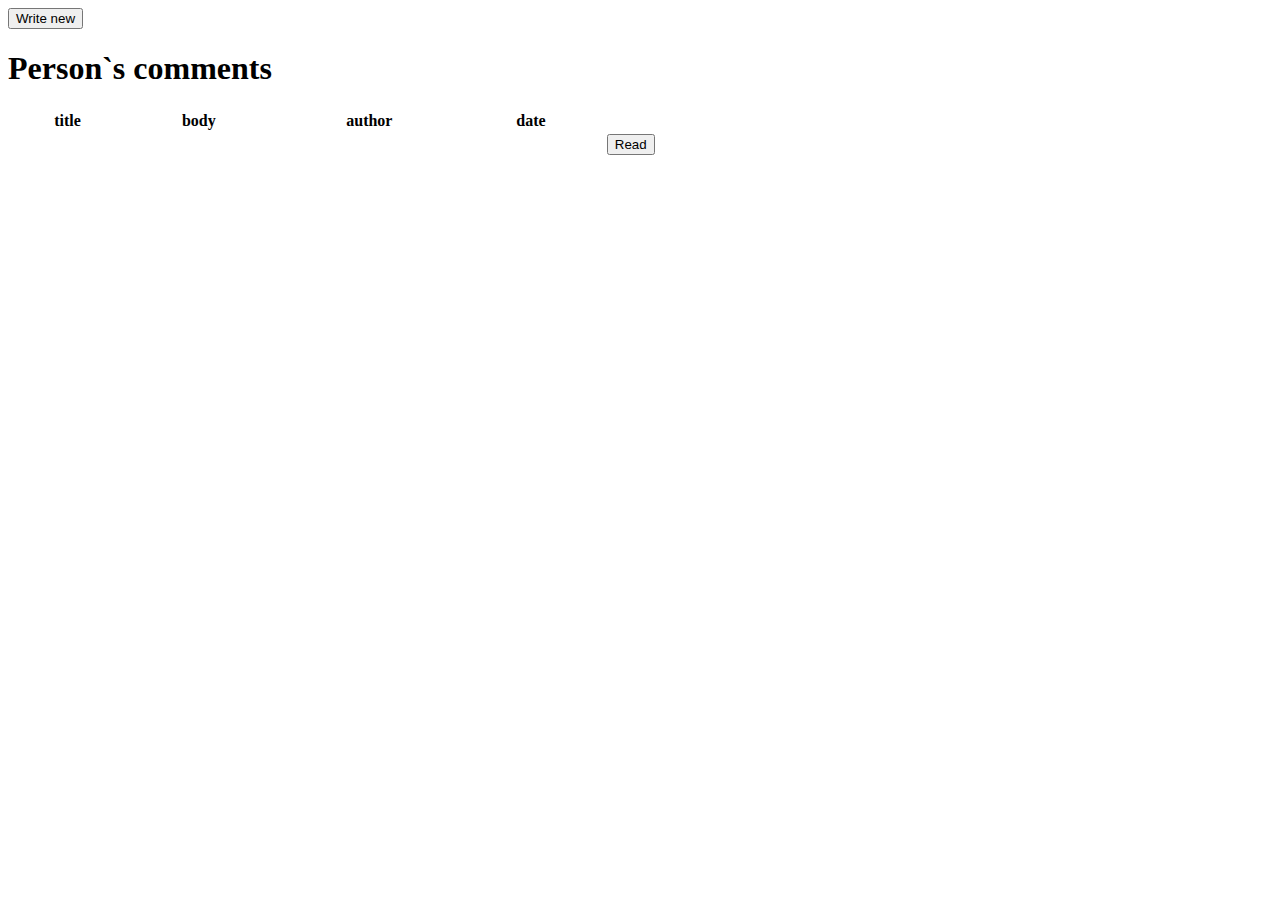
<file: springConfig/src/main/webapp/WEB-INF/views/comments/index.html>
<!DOCTYPE html>
<html>
<head>
<meta charset="UTF-8">
<title>Insert title here</title>
</head>
<body>
<div>
<a th:href="@{comments/create}"><button>Write new</button></a>
	<table style="width: 800px;">
	<h1>Person`s comments</h1>
	<tbody>
		<tr><th>title</th><th>body</th><th>author</th><th>date</th></tr>
		<tr th:each="comment, count : ${comments}">
		 	<td th:text="${count.count}"></td>
			<td th:text="${comment.getTitle()}"></td>
			 
			<td th:text="${comment.getText().length() > 20} ? ${comment.getText().substring(0,20)} + '...' : ${comment.getText()}"></td>
			<td th:text="${comment.getAuth()}"></td>
			<td th:text="${comment.getDate()}"></td>
			<td><a th:href="@{/comments/{id}(id=${comment.getId()})}"><button>Read</button></a></td>
		 
		</tr>
	</tbody>
</table>
 
</div>

</body>
</html>
</file>
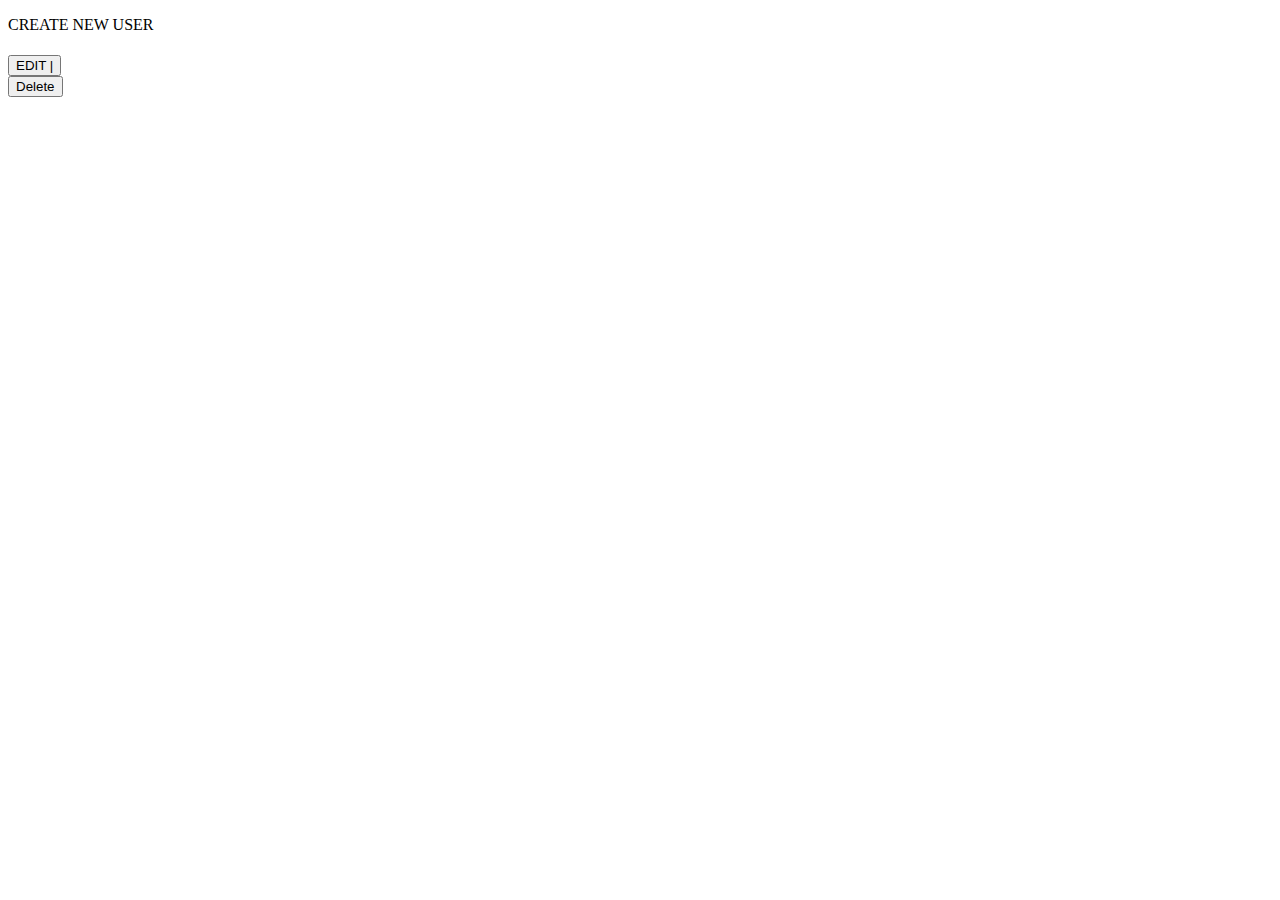
<file: springConfig/src/main/webapp/WEB-INF/views/people/index.html>
<!DOCTYPE html>
<html>
<head>
<meta charset="UTF-8">
<title>Text</title>
<th:block th:include="../fragments/header.html :: headerfiles">
        </th:block>
</head>
<body>
<div th:insert="../fragments/header.html :: header"></div>
<p th:text="${helloMessage}"/>
<a th:href="@{/people/create}">CREATE NEW USER</a>
<div th:each="person : ${people}">
	<a th:href="@{/people/{id}(id=${person.get_id()})}" >
	<h1 th:text="${person.name}"> </h1>
	<h1 th:text="${person.age}"></h1>
	</a>
	<div> <a th:href="@{/people/{id}/edit(id=${person.get_id()})}"><button>EDIT |</button> </a>
	<form th:method="delete" th:action="@{/people/{id}/delete(id=${person.get_id()})}">
		<input type="submit" value="Delete"/> 
	</form>
	
	
	</div>

</div>

</body>
</html>
</file>
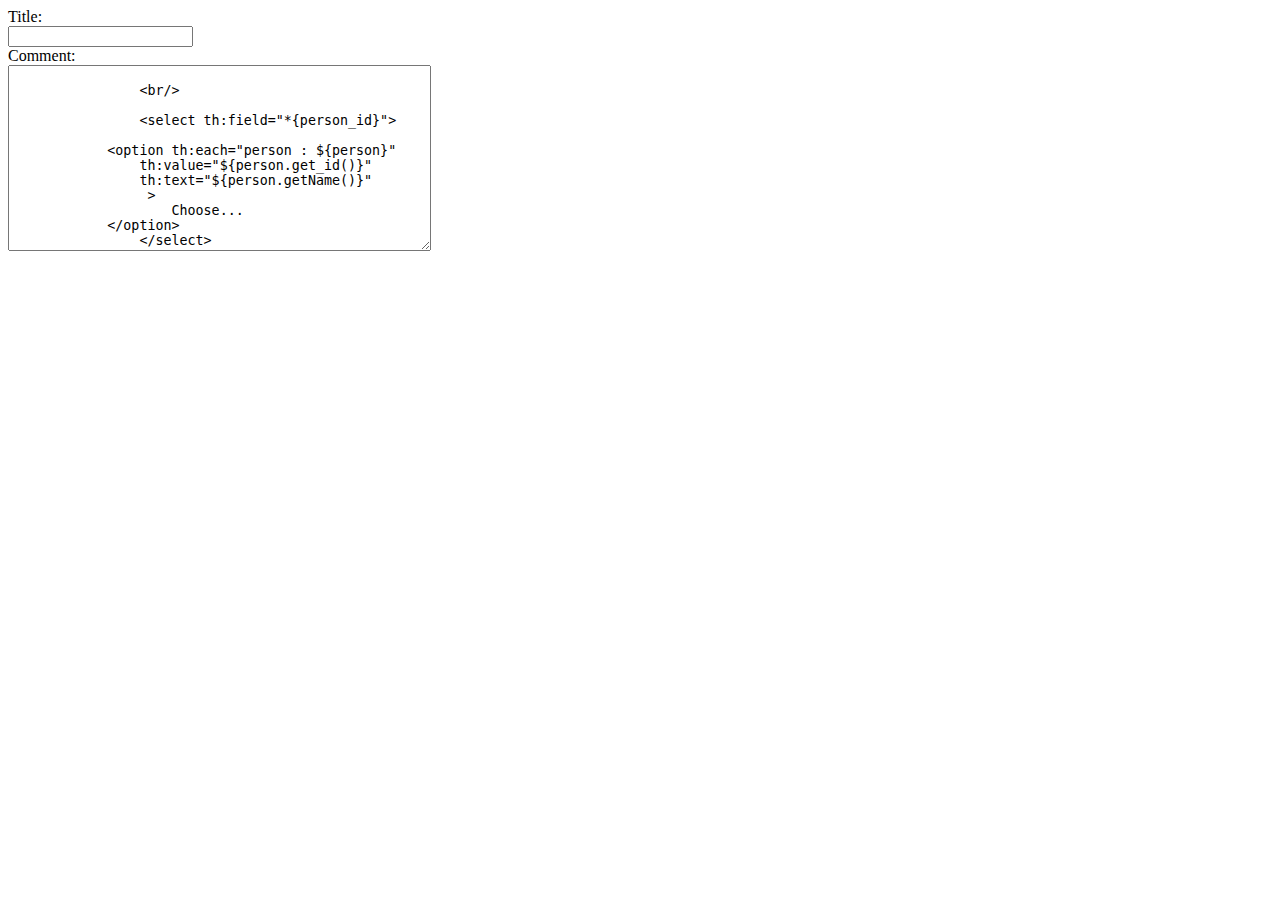
<file: springConfig/src/main/webapp/WEB-INF/views/comments/create.html>
<!DOCTYPE html>
<html xmlns:th="http://www.thymeleaf.org">
<head>
<meta charset="UTF-8">
<title>Insert title here</title>
<th:block th:include="../fragments/header.html :: headerfiles">
        </th:block>
</head>
<body>
<div th:insert="../fragments/header.html :: header"></div>
<div class="inputsDiv"> 
	<form th:method="POST" th:action="@{/comments/create}" th:object="${comments}">
	    <label for="title">Title: </label>
	    <br/>
	    <input type="text" th:field="*{title}" id="title"/>
	    
	    <br/>
	    <lable for="text">Comment:</lable>
		 <br/>
		<textarea rows="12" cols="50" th:field="*{text}" name="text"/>
		
		<br/>
	
		<select th:field="*{person_id}">
		 
	    <option th:each="person : ${person}"
	        th:value="${person.get_id()}"
	        th:text="${person.getName()}"
	         >
	            Choose...
	    </option>
		</select>
		
		
	    <input type="submit" value="Send Comment"/>
	</form>
	</div>
</body>
</html>
</file>
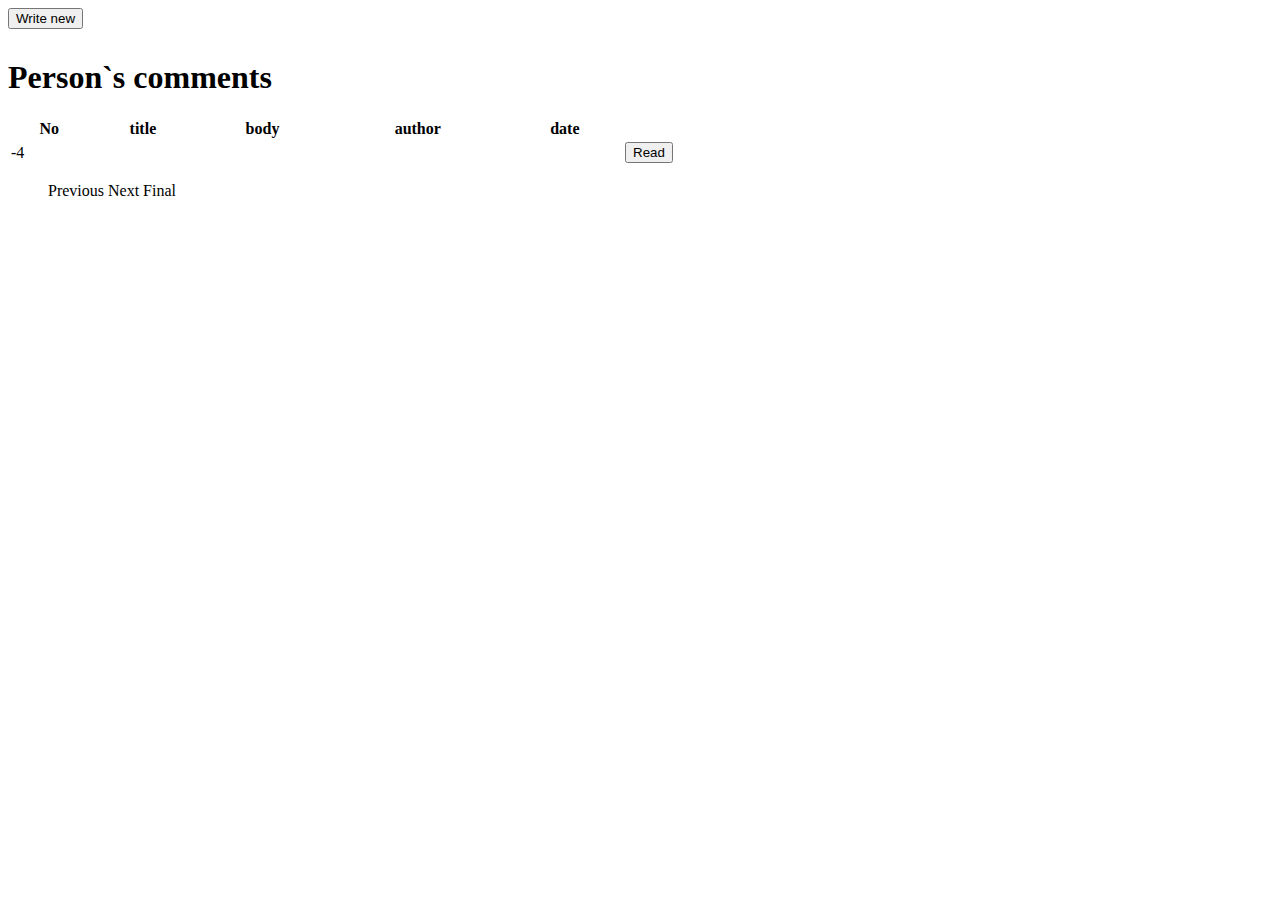
<file: springConfig/src/main/webapp/WEB-INF/views/comments/indexPag.html>
<!DOCTYPE html>
<html>
<head>
<meta charset="UTF-8">
<title>Insert title here</title>
<th:block th:include="../fragments/header.html :: headerfiles">
        </th:block>
</head>
<body>
 
<div th:insert="../fragments/header.html :: header"></div>
<div>
<a th:href="@{/comments/create}"><button>Write new</button></a>
	<table style="width: 800px;" id="table">
	<h1 style="margin-top: 30px;">Person`s comments</h1>
	<tbody>
		<tr><th>No</th><th>title</th><th>body</th><th>author</th><th>date</th></tr>
		 
		<tr th:each="comment, state : ${comments}">
		 	<td id="number"></td>
			<td th:text="${comment.getTitle()}"></td>
			<td th:text="${comment.getText().length() > 20} ? ${comment.getText().substring(0,20)} + '...' : ${comment.getText()}"></td>
			<td th:text="${comment.getAuth()}"></td>
			<td th:text="${comment.getDate()}"></td>
			<td><a th:href="@{/comments/{id}(id=${comment.getId()})}"><button>Read</button></a></td>
		 
		</tr>
	</tbody>
	</table>
	<div style="display: inline-block">
	 
		<ul>
			<a th:href="${id > 1}? @{/comments/page/{id}(id=${minus})} : @{/comments/page/1}">Previous</a>
				<th:block  th:each="page : ${pages}">
		            <a th:href="@{/comments/page/{id}(id=${page})}" th:utext="${page}"></a>
		          </th:block>
	          <a th:if="${id < pages.size()}" th:href="@{/comments/page/{id}(id=${plus})}">Next</a>
	          <a th:unless="${id < pages.size()}" th:href="@{/comments/page/{id}(id=${id})}">Final</a>
		</ul>
		 <input style="display: none;" id="page" type="number"  name="page" th:value="${id}"/>
		</div>
	</div>
<script>
	 
		window.onload = function(n, d, table, totalRows){
		n = document.querySelector('#page').value;
		n = (n*5-5)+1;		 
		table = document.getElementById("table"); 
		totalRows = document.getElementById("table").rows.length;
		d = 1;
		for(let i =n; i<n+5; i++,d++){
			table.rows[d].cells[0].innerText = i;
		}
	}

</script>
</body>
</html>
</file>
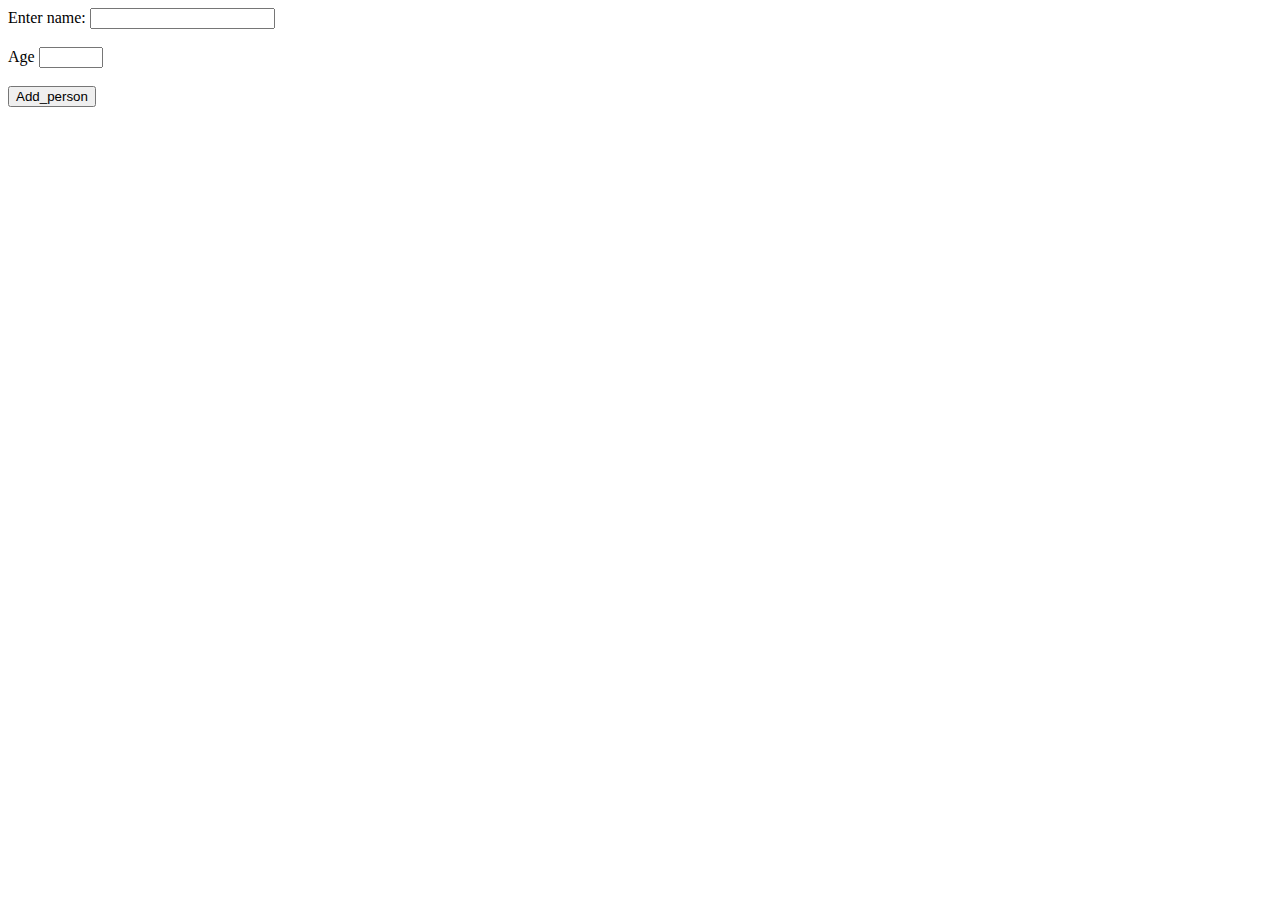
<file: springConfig/src/main/webapp/WEB-INF/views/forms/Edit.html>
<!DOCTYPE html>
<html xmlns:th="http://www.thymeleaf.org">
<head>
<meta charset="UTF-8">
<title>Insert title here</title>
<th:block th:include="../fragments/header.html :: headerfiles">
        </th:block>
<style type="text/css">
	.errors{
		color: red;
	}
</style>
</head>
<body>
<div th:insert="../fragments/header.html :: header"></div>
	<form th:method="PATCH" th:action="@{/people/{id}(id=${person.get_id()})}" th:object="${person}">
    
    <label for="name">Enter name: </label>
    <input type="text" th:field="*{name}" id="name"/>
    <div class="errors" th:if="${#fields.hasErrors('name')}" th:errors="*{name}"></div>
    <br/>
    <lable for="age">Age</lable>
	<input type="number" th:field="*{age}" id="age" min="0" max="100"/>
	<div class="errors" th:if="${#fields.hasErrors('age')}" th:errors="*{age}"></div>
	<br/>
    <input type="submit" value="Add_person"/>
</form>
</body>
</html>
</file>
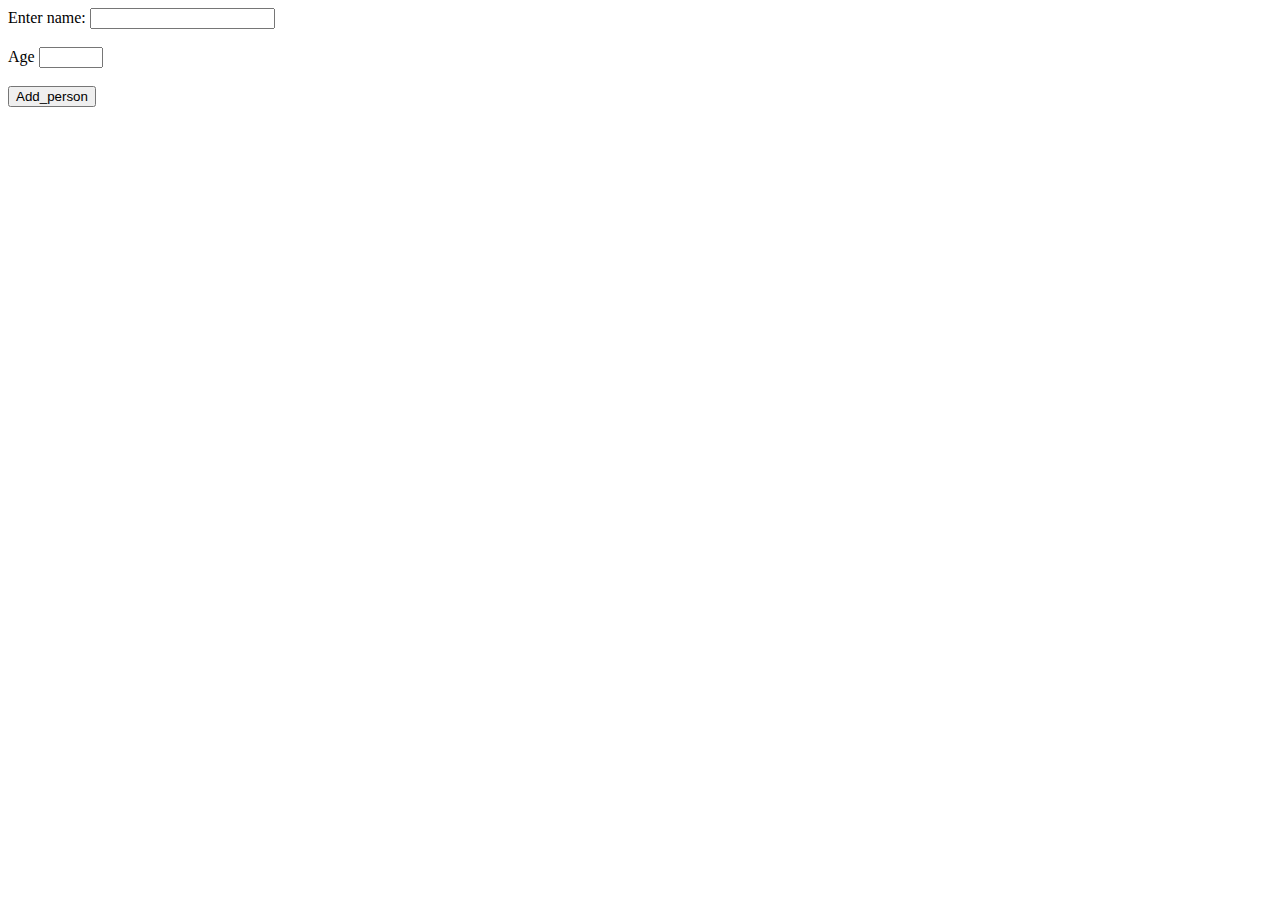
<file: springConfig/src/main/webapp/WEB-INF/views/forms/ModelPost.html>
<!DOCTYPE html>
<html>
<head>
<meta charset="UTF-8">
<title>Insert title here</title>
 
	<th:block th:include="../fragments/header.html :: headerfiles">
        </th:block>

<style type="text/css">
	.errors{
		color: red;
	}
</style>
</head>
<body>
<div th:insert="../fragments/header.html :: header"></div>
<div>
	<form th:method="POST" th:action="@{/people/create}" th:object="${person}">
	    <label for="name">Enter name: </label>
	    <input type="text" th:field="*{name}" id="name"/>
	    <div class="errors" th:if="${#fields.hasErrors('name')}" th:errors="*{name}"></div>
	    <br/>
	    <lable for="age">Age</lable>
		<input type="number" th:field="*{age}" id="age" min="0" max="100"/>
		<div class="errors" th:if="${#fields.hasErrors('age')}" th:errors="*{age}"></div>
		<br/>
	    <input type="submit" value="Add_person"/>
	</form>
</div>

</body>
</html>
</file>
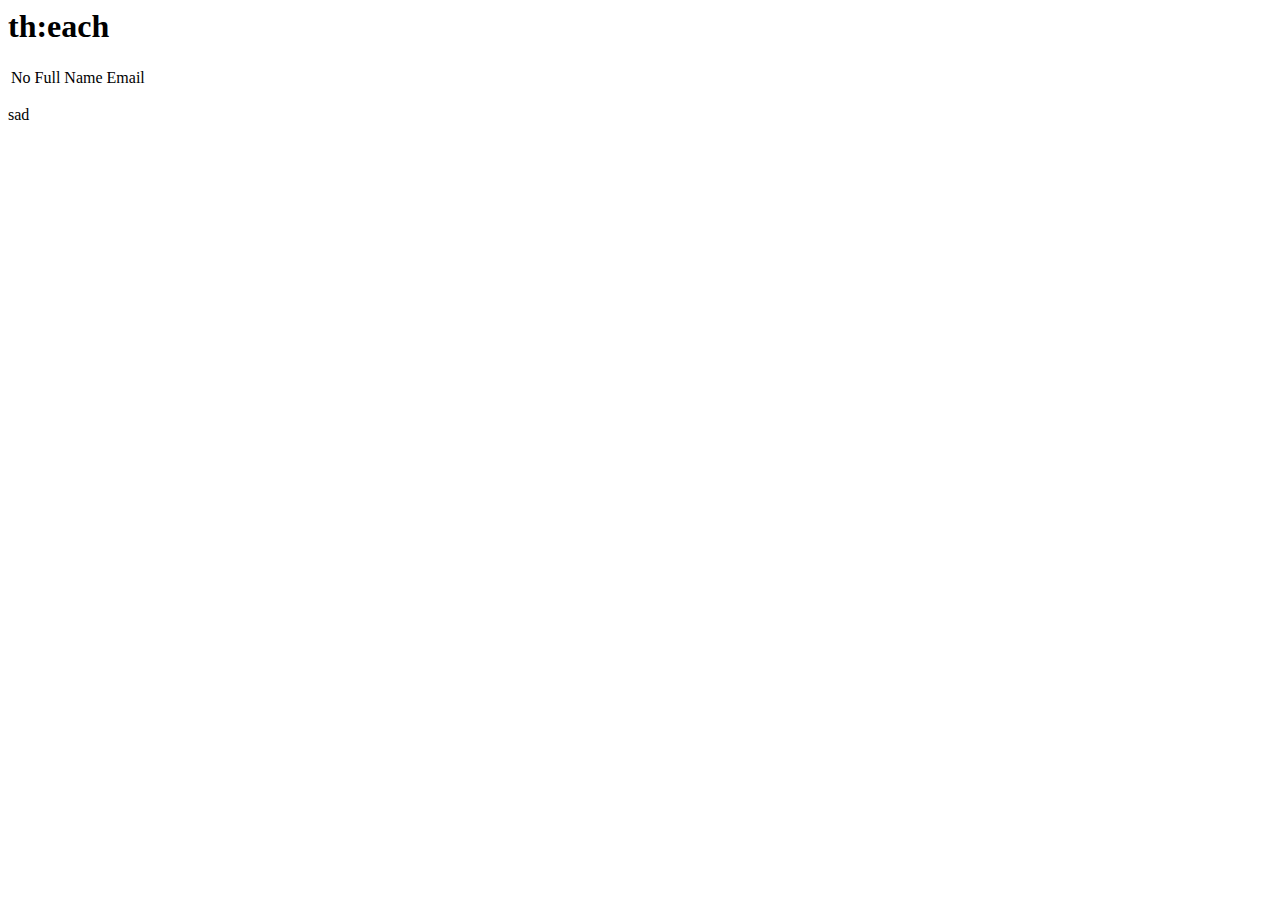
<file: springConfig/src/main/webapp/WEB-INF/views/model/iterate.html>
<!DOCTYPE xmlns:th="http://www.thymeleaf.org">
<html>
<head>
<meta charset="UTF-8">
<title>Insert title here</title>
</head>
<body>
<h1>th:each</h1>
 <table> 
		<tr th:each="person, state : ${keynames}"
               class="row" >
          <td th:utext="${state.count}">No</td>
          <td th:utext="${person.name}">Full Name</td>
          <td th:utext="${person.age}">Email</td> 
          </table> 
<p>sad</p>

</body>
</html>
</file>
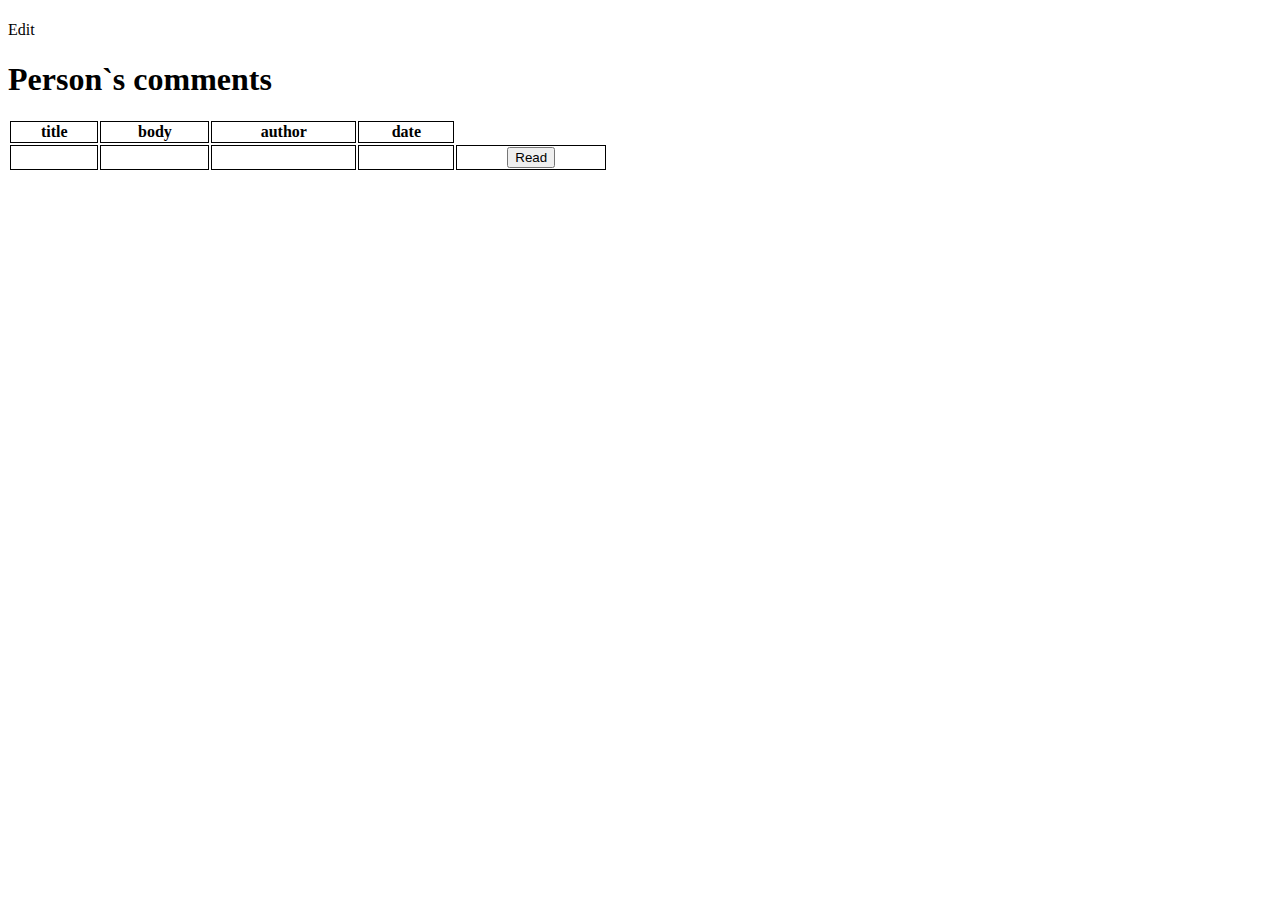
<file: springConfig/src/main/webapp/WEB-INF/views/people/show.html>
<!DOCTYPE html>
<html>
<head>
<meta charset="UTF-8">
<title>Insert title here</title>
<th:block th:include="../fragments/header.html :: headerfiles">
        </th:block>
<style type="text/css">
	td{
		text-align: center;
		border: 1px double black; 
	}
	th{
		border: 1px double black;
	}

</style>
</head>
<body>
<div> 
<div th:insert="../fragments/header.html :: header"></div>
	<div> 
		<h1 th:text="${id.name} + ' ' +${id.age}"> </h1>
		 
	</div>
<a th:href="@{/people/{id}/edit(id=${id.get_id()})}">Edit</a>
</div>

<table style="width: 600px;">
	<h1>Person`s comments</h1>
	<tbody>
		<tr><th>title</th><th>body</th><th>author</th><th>date</th></tr>
		<tr th:each="comment : ${comments}">
		 
			<td th:text="${comment.getTitle()}"></td>
			 
			<td th:text="${comment.getText()}"></td>
			<td th:text="${comment.getAuth()}"></td>
			<td th:text="${comment.getDate()}"></td>
			<td><a th:href="@{/comments/{id}(id=${comment.getId()})}"><button>Read</button></a></td>
		 
		</tr>
	</tbody>
</table>
</body>
</html>
</file>
